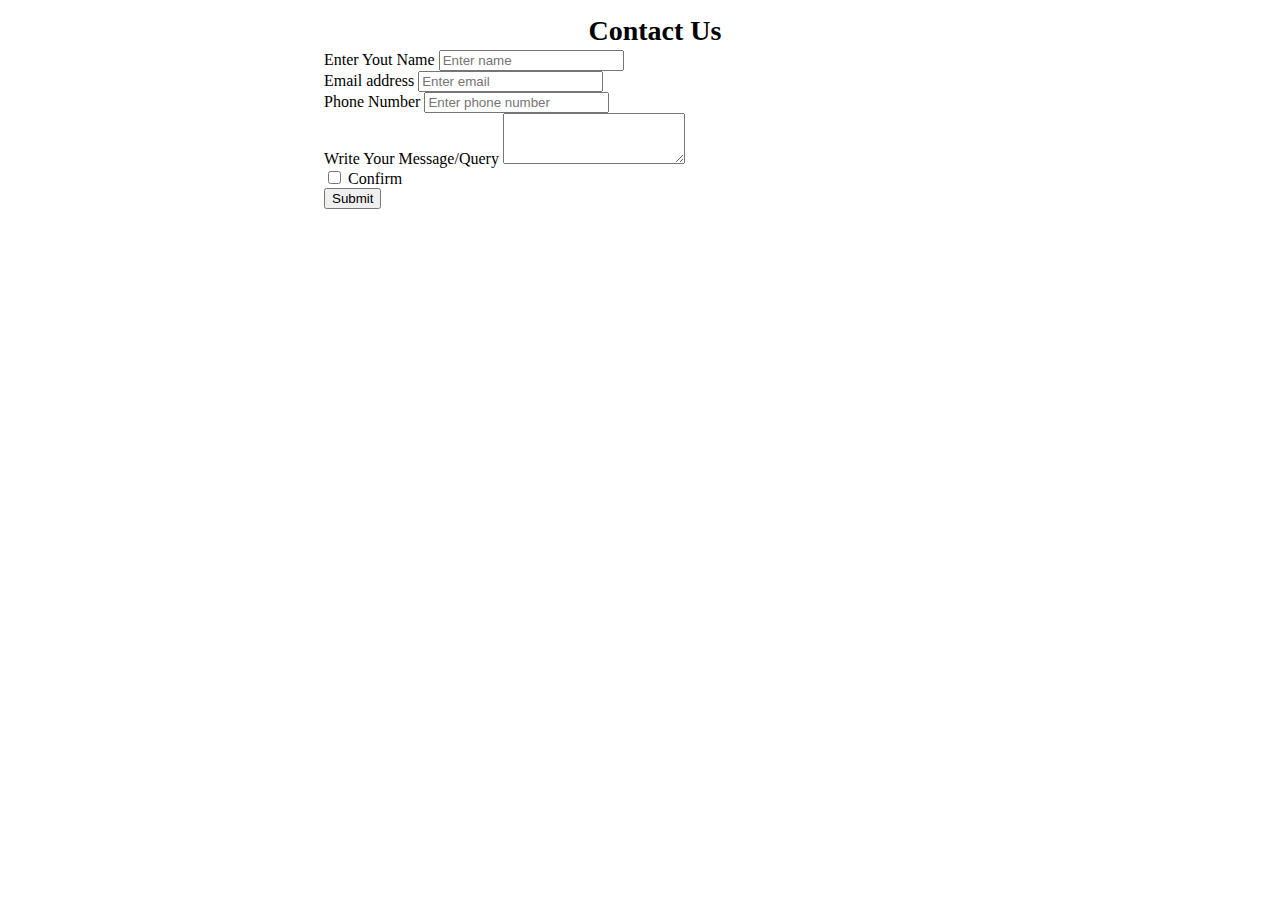
<file: contactform.html>
<!doctype html>
<html lang="en">
  <head>
    <meta charset="utf-8">
    <meta name="viewport" content="width=device-width, initial-scale=1">
    <title>Legal Registry Contact</title>
    <link href="https://cdn.jsdelivr.net/npm/bootstrap@5.3.2/dist/css/bootstrap.min.css" rel="stylesheet" integrity="sha384-T3c6CoIi6uLrA9TneNEoa7RxnatzjcDSCmG1MXxSR1GAsXEV/Dwwykc2MPK8M2HN" crossorigin="anonymous">
    <style>
        .container{
            width: 50%;
            margin: auto;
        }
        .container-heading{
            text-align: center;
            width: 100%;
            height: 20px;
            margin: 15px;
            font-size: 28px;
            font-weight: bold;

        }
        #output {
            margin-top: 20px;
          }
    </style>
  </head>
  <body>
<div class="container">
    <div class="container-heading">Contact Us</div>
    <form id="myForm" class="border border-primary rounded p-5 mt-5">
        <div class="form-group mb-3">
          <label for="name">Enter Yout Name</label>
          <input type="text" class="form-control" id="name" aria-describedby="emailHelp" placeholder="Enter name">
          
        </div>
        <div class="form-group mb-3">
          <label for="email">Email address</label>
          <input type="email" class="form-control" id="email" aria-describedby="emailHelp" placeholder="Enter email">
        
        </div>
        <div class="form-group mb-3">
          <label for="phonenumber">Phone Number</label>
          <input type="number" class="form-control" id="phonenumber" aria-describedby="emailHelp" placeholder="Enter phone number">
         
        </div>
        <div class="form-group mb-3">
            <label for="Query">Write Your Message/Query</label>
            <textarea class="form-control" id="Query" rows="3"></textarea>
          </div>
        <div class="form-group form-check mb-3">
          <input type="checkbox" class="form-check-input" id="exampleCheck1">
          <label class="form-check-label" for="exampleCheck1">Confirm</label>
        </div>
        <button type="submit" class="btn btn-primary" id="submitButton">Submit</button>
      </form>

      <div id="output"></div>
    </div>
    <script src="https://cdn.jsdelivr.net/npm/bootstrap@5.3.2/dist/js/bootstrap.bundle.min.js" integrity="sha384-C6RzsynM9kWDrMNeT87bh95OGNyZPhcTNXj1NW7RuBCsyN/o0jlpcV8Qyq46cDfL" crossorigin="anonymous"></script>
    <script>
      function submitForm() {
      
        var name = document.getElementById('name').value;
        var email = document.getElementById('email').value;
        var phone = document.getElementById('phonenumber').value;
        var message = document.getElementById('Query').value;
      console.log(name)
        var output = document.getElementById('output');
        output.innerHTML = "<h2>Submitted Data:</h2>" +
          "<p><strong>Name:</strong> " + name + "</p>" +
          "<p><strong>Email:</strong> " + email + "</p>" +
          "<p><strong>Phone:</strong> " + phone + "</p>" +
          "<p><strong>Message:</strong> " + message + "</p>";
      }
      document.getElementById('submitButton').addEventListener('click', function (event) {
        event.preventDefault()
        submitForm(); // Call your submitForm function
      });
    </script>
    <script src="/script.js"></script>
  </body>
</html>
</file>
